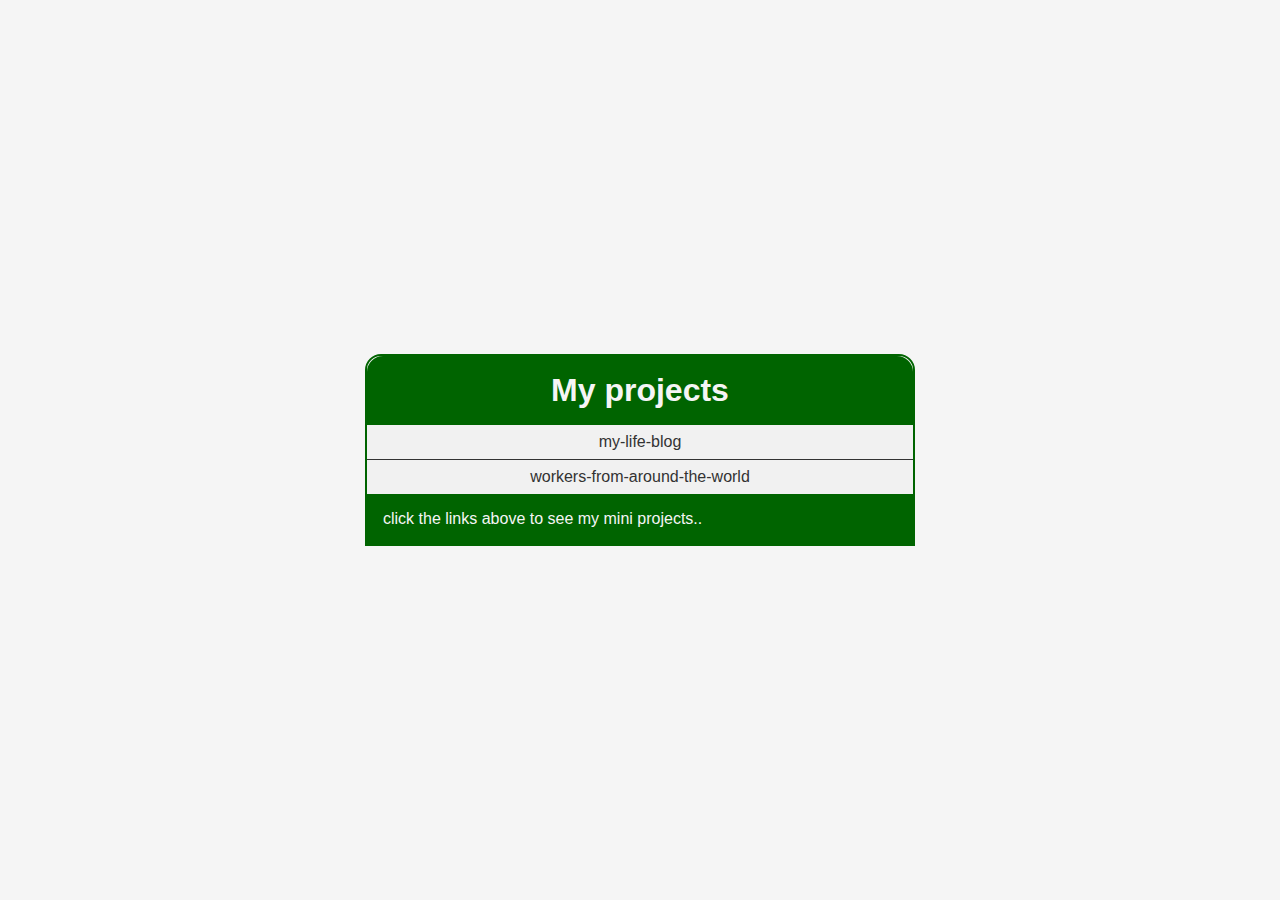
<file: index/index.html>
<!DOCTYPE html>
<html lang="en">
<head>
    <meta charset="UTF-8">
    <meta name="viewport" content="width=device-width, initial-scale=1.0">
    <title>Index Page</title>
    <!-- Cascading StyleSheet -->
     <link rel="stylesheet" href="style.css">
</head>
<body>

    <main>
        <h1>My projects</h1>
        <ul>
            <li><a href="../Projects/blog/index.html">my-life-blog</a></li>
            <li><a href="../Projects/workers/index.html">workers-from-around-the-world</a></li>
        </ul>
        <footer>
            <p>click the links above to see my mini projects..</p>
        </footer>
    </main>
    
</body>
</html>
</file>
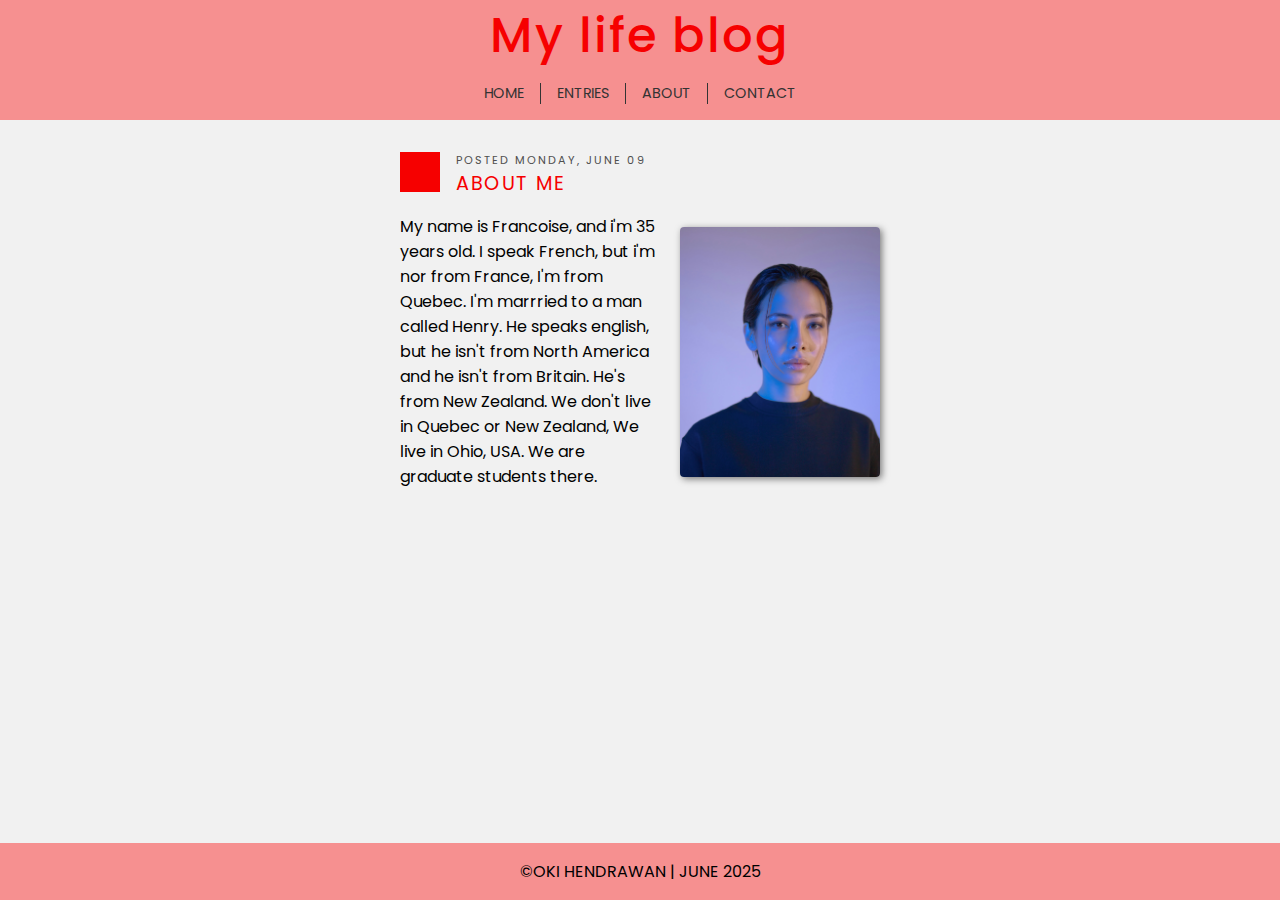
<file: Projects/blog/index.html>
<!DOCTYPE html>
<html lang="en">
<head>
    <meta charset="UTF-8">
    <meta name="viewport" content="width=device-width, initial-scale=1.0">
    <title>my life blog</title>
    <!-- Cascading StyleSheet -->
     <link rel="stylesheet" href="style.css">
</head>
<body>

    <header>
        <h1>My life blog</h1>
        <nav>
            <a href="#">HOME</a>
            <a href="#">ENTRIES</a>
            <a href="#">ABOUT</a>
            <a href="#">CONTACT</a>
        </nav>
    </header>

    <main>
        <div class="title-container">
            <div class="box-title"></div>
            <p>POSTED MONDAY, JUNE 09</p>
            <h2>ABOUT ME</h2>
        </div>
        <div class="main-content">
            <p>My name is Francoise, and i'm 35 years old. I speak French, but i'm nor from France, I'm from Quebec. I'm marrried to a man called Henry. He speaks english, but he isn't from North America and he isn't from Britain. He's from New Zealand. We don't live in Quebec or New Zealand, We live in Ohio, USA. We are graduate students there.</p>
            <img src="./my-life-blog-profile.jpg" alt="my photo" width="200px">
        </div>
    </main>

    <footer>
        <p>&copy;OKI HENDRAWAN | JUNE 2025</p>
    </footer>
    
</body>
</html>
</file>
<file: index/style.css>
* {
    padding: 0;
    margin: 0;
    box-sizing: border-box;
}

body {
    min-height: 100vh;
    background-color: #f5f5f5;
    display: flex;
    justify-content: center;
    align-items: center;
    font-family: Arial, Helvetica, sans-serif;
}

main {
    width: 100%;
    height: auto;
    max-width: 550px;
    background-color: #f1f1f1;
    border-radius: 1rem 1rem 0 0;
    border: 2px solid darkgreen;
}

main h1 {
    background-color:darkgreen;
    border-radius: 1rem 1rem 0 0;
    text-align: center;
    font-size: 2em;
    padding: 1rem 0 1rem;
    color: whitesmoke;
}

main ul {
    list-style: none;
    text-align: center;
    width: 100%;
    height: auto;
}

main ul li {
    border-top: 1px solid #333;
}

main ul li:first-child {
    border: none;
}

main ul li a,
main ul li a:visited {
    display: block;
    text-decoration: none;
    color: #333;
    padding: 0.5rem;
    transition: background-color 0.3s ease, color 0.3s ease;
}

main ul li a:hover,
main ul li a:focus {
    background-color: rgba(0, 0, 0, 0.4);
    color: whitesmoke;
}

main footer {
    background-color: darkgreen;
    color: whitesmoke;
    padding: 1rem;
}
</file>
<file: Projects/blog/style.css>
@import url('https://fonts.googleapis.com/css2?family=Poppins:ital,wght@0,100;0,200;0,300;0,400;0,500;0,600;0,700;0,800;0,900;1,100;1,200;1,300;1,400;1,500;1,600;1,700;1,800;1,900&display=swap');
* {
    padding: 0;
    margin: 0;
    box-sizing: border-box;
}

body {
    font-family: 'Poppins', Arial, Helvetica, sans-serif;
    background-color: #f1f1f1;
    min-height: 100vh;
    position: relative;
}

header {
    text-align: center;
    background-color: rgba(255, 0, 0, 0.4);
}
header h1 {
    color: rgb(246, 0, 0);
    font-weight: 500;
    letter-spacing: 2px;
    font-size: 3em;
    margin: 0 0 0.7rem;
}
header nav {
    display: flex;
    justify-content: center;
    align-items: center;
}
header nav a {
    text-decoration: none;
    font-size: 0.9em;
    margin: 0 0 1rem;
    padding: 0 1rem 0;
    color: #333;
    border-right: 1px solid #333;
}
header nav a:last-child {
    border: none;
}

main {
    min-height: 70vh;
    max-width: 480px;
    margin: 2rem auto 2rem;
}
.title-container {
    margin: 0 0 1rem;
}
.title-container .box-title {
    width: 40px;
    height: 40px;
    float: left;
    margin-right: 1rem;
    background-color: rgb(246,0,0);
}
.title-container p {
    font-size: 0.7em;
    letter-spacing: 2px;
    color: #4f4f4f;
}
.title-container h2 {
    font-size: 1.2em;
    font-weight: 400;
    letter-spacing: 2px;
    color: rgb(246,0,0);
}

.main-content {
    display: flex;
    justify-content: center;
    align-items: center;
}
.main-content p {
    align-self: flex-start;
    font-size: 1em;
}
.main-content img {
    width: 200px;
    margin-left: 1.5rem;
    border-radius: 4px;
    box-shadow: 2px 2px 7px rgba(0, 0, 0, 0.5);
}

footer {
    position: absolute;
    bottom: 0;
    width: 100%;
    background-color: rgba(255,0,0,0.4);
}
footer p {
    font-size: 1em;
    text-align: center;
    padding: 1rem;
}

@media (max-width: 568px) {

    .title-container {
        margin: 0 0.8rem 1rem;
    }

    .main-content {
        flex-wrap: wrap;
        justify-content: flex-start;
        margin: 0 0.8rem 0;
        padding: 0;
    }

    .main-content img {
        margin: 1rem 0 3rem;
    }

    footer {
        position: fixed;
    }
}
</file>
